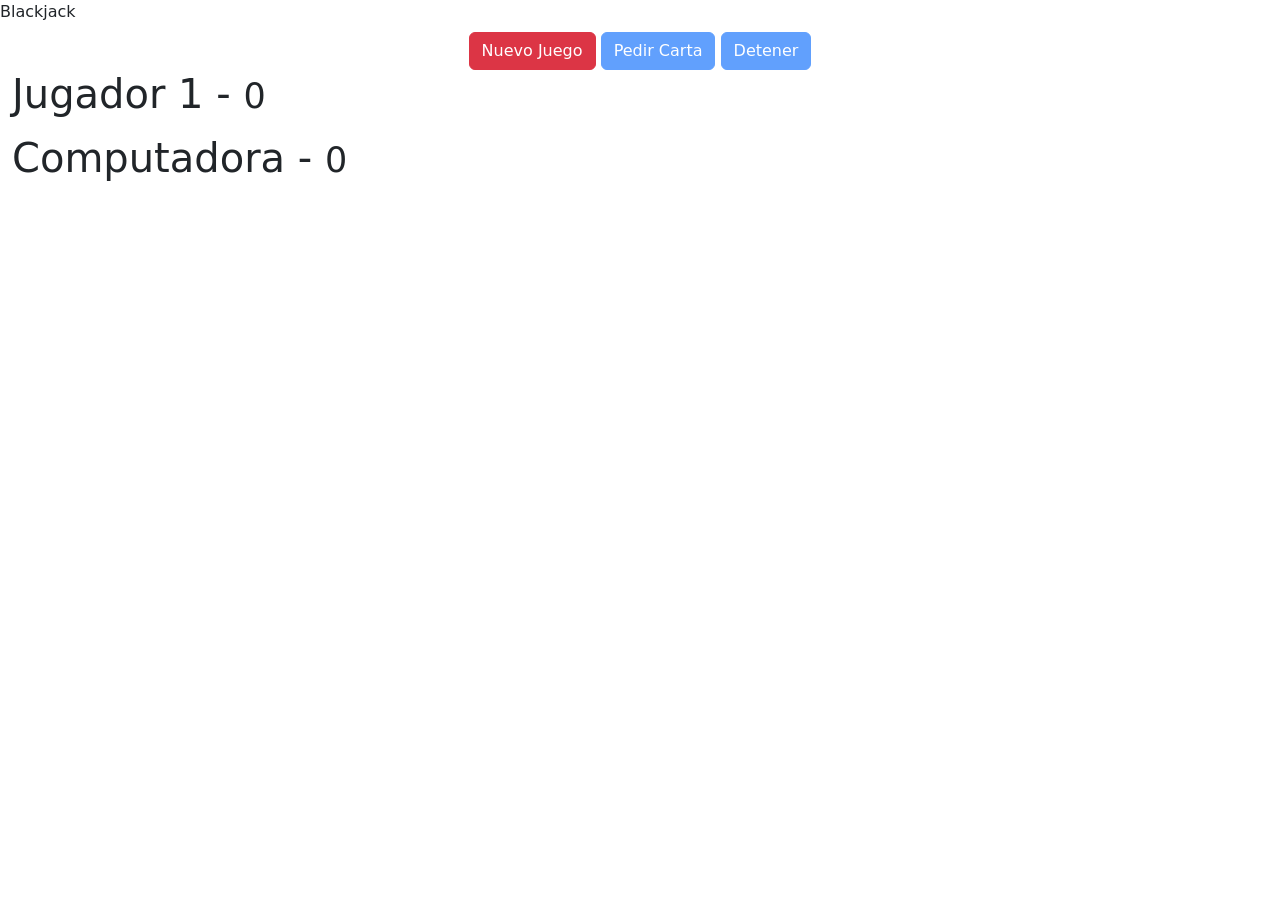
<file: index.html>
<!DOCTYPE html>
<html lang="en">
  <head>
    <meta charset="UTF-8" />
    <link rel="icon" type="image/svg+xml" href="/vite.svg" />
    <meta name="viewport" content="width=device-width, initial-scale=1.0" />
    <title>Blackjack - Vite</title>
    <link href="https://cdn.jsdelivr.net/npm/bootstrap@5.3.0-alpha3/dist/css/bootstrap.min.css" rel="stylesheet" integrity="sha384-KK94CHFLLe+nY2dmCWGMq91rCGa5gtU4mk92HdvYe+M/SXH301p5ILy+dN9+nJOZ" crossorigin="anonymous">
  </head>
  <body>

    <header class="titulo">
      Blackjack
  </header>

  <div class="row mt-2">
      <div id="divBotones" class="col text-center">
          <button id="btnNuevo" class="btn btn-danger">Nuevo Juego</button>
          <button id="btnPedir" disabled = "disabled" class="btn btn-primary">Pedir Carta</button>
          <button id="btnDetener" disabled = "disabled" class="btn btn-primary">Detener</button>
      </div>
  </div>

  <div class="row container">
      <div class="col">
          <h1>Jugador 1 - <small>0</small></h1>
          <div id="jugador-cartas" class="divCartas">
          </div>
      </div>

  </div>

  <div class="row container mt-2">
      <div class="col">
          <h1>Computadora - <small>0</small></h1>
          <div id="computadora-cartas" class="divCartas">
          </div>
      </div>

  </div>

    <div id="app"></div>
    <script type="module" src="./main.js"></script>
  </body>
</html>
</file>
